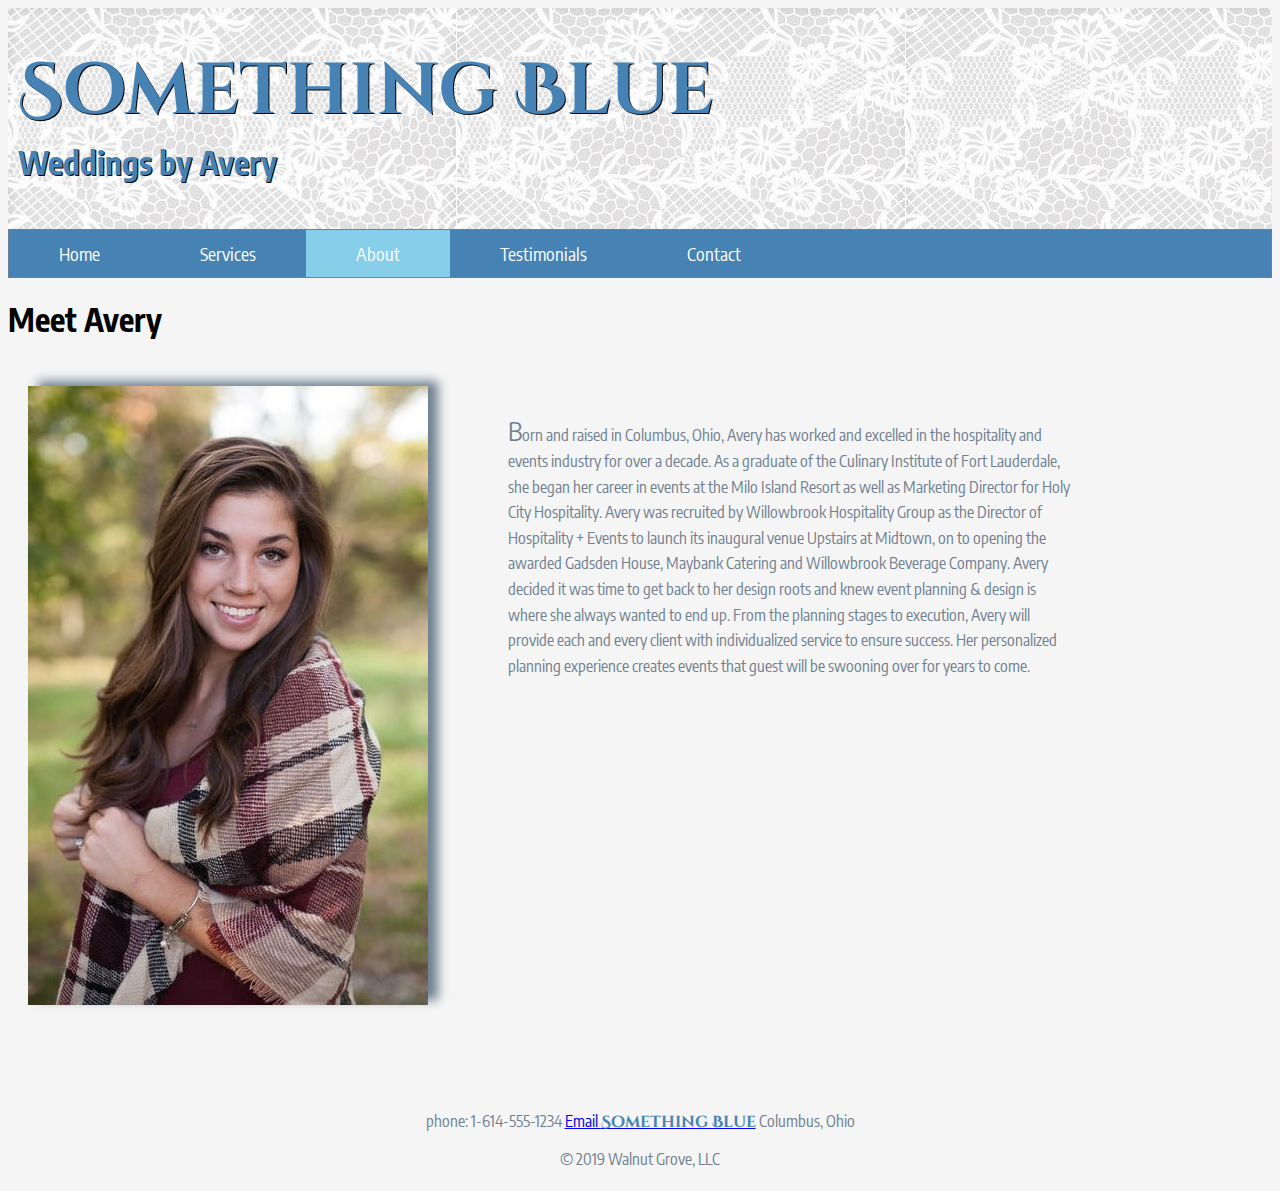
<file: about.html>
<!DOCTYPE html>
<html>
<head>
  <meta charset="UTF-8">
  <title>Something Blue</title>
  <link href="style.css" rel="stylesheet" style type="text/css">
  <link href="https://fonts.googleapis.com/css?family=Cinzel+Decorative:400" rel="stylesheet">
  <link href="https://fonts.googleapis.com/css?family=Encode+Sans+Condensed:500,600" rel="stylesheet">
</head>

<body>
  <div id="container">
  <div id="content">
  <header>
    <hgroup>
      <h1>Something Blue</h1>
      <h3>Weddings by Avery</h3>
    </hgroup>
    <nav>
      <ul>
        <li><a href="index.html">Home</a></li>
        <li><a href="services.html">Services</a></li>
        <li><a class="active" href="about.html">About</a></li>
        <li><a href="testimonials.html">Testimonials</a></li>
        <li><a href="contact.html">Contact</a></li>
      </ul>
    </nav>
  </header>
  <h1 class="opener">Meet Avery</h2>
<div>
<img class="avery" src="somethingblueavery.jpeg" style='margin-right:80px'/>
</div>

  <p class="about">
    Born and raised in Columbus, Ohio, Avery has worked and
     excelled in the hospitality and events industry for over a decade. As a
     graduate of the Culinary Institute of Fort Lauderdale, she began her career
     in events at the Milo Island Resort as well as Marketing Director for
      Holy City Hospitality.
       Avery was recruited by Willowbrook Hospitality
      Group as the Director of Hospitality + Events to launch its inaugural
      venue Upstairs at Midtown, on to opening the awarded Gadsden House,
      Maybank Catering and Willowbrook Beverage Company.
    Avery decided it was time to get back to her design roots and knew event
     planning & design is where she always wanted to end up.  From the planning
      stages to execution, Avery will provide each and every client with
      individualized service to ensure success. Her personalized planning
      experience creates events that guest will be swooning over for years to come.

  </p>

</div>
  <footer>
  phone: 1-614-555-1234
  <a href="mailto:info@somethingblue.com">Email <strong class="brand">Something Blue</strong></a>
  Columbus, Ohio<br/>
  <p class="copyright">&copy; 2019 Walnut Grove, LLC</p>
  </footer>
</div>
</body>




</html>
</file>
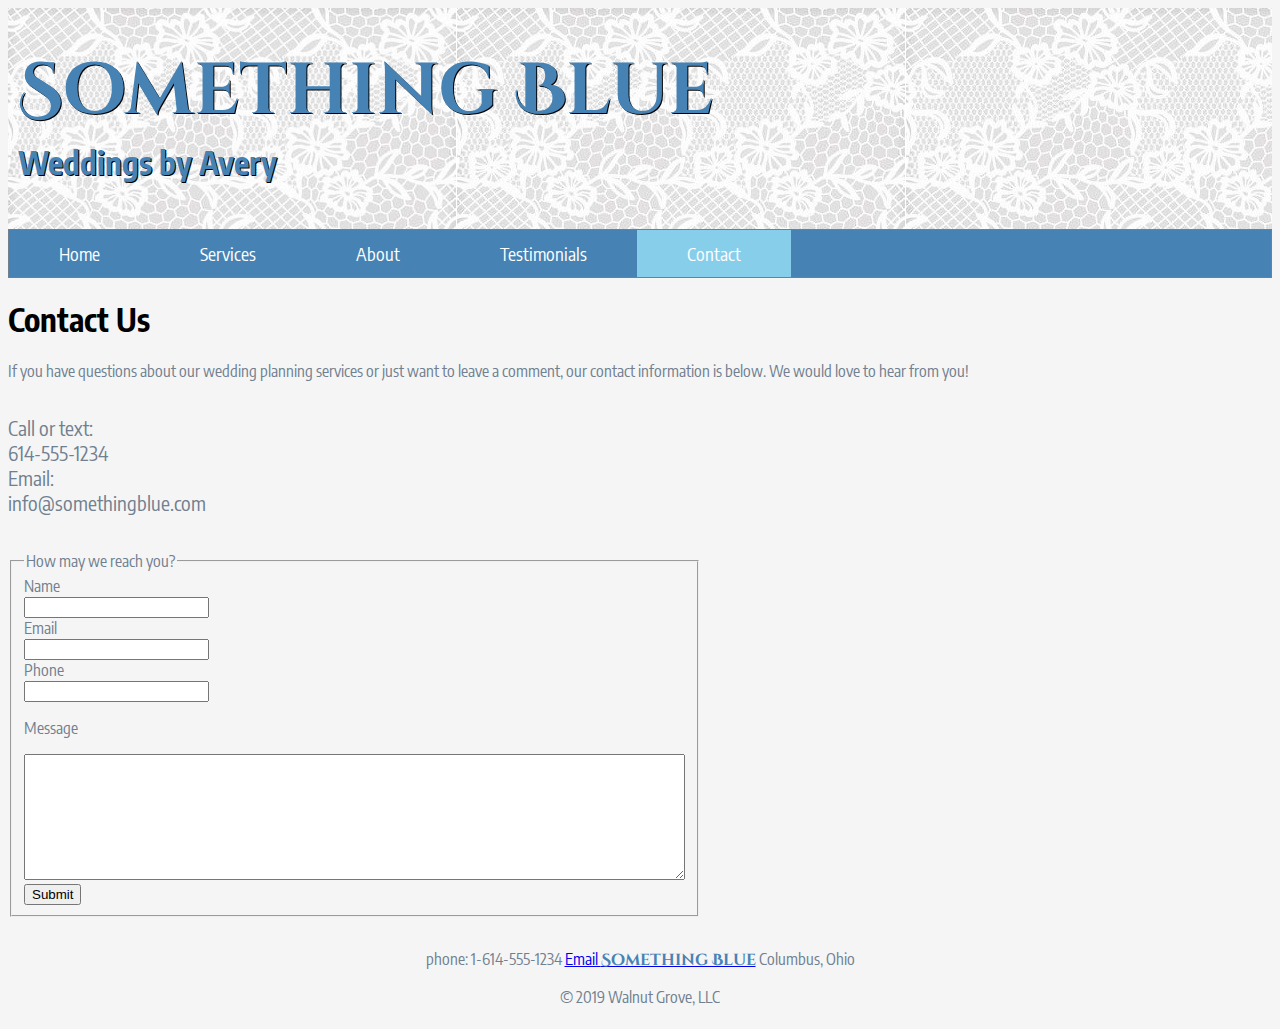
<file: contact.html>
<!DOCTYPE html>
<html>
<head>
  <meta charset="UTF-8">
  <title>Something Blue</title>
  <link href="style.css" rel="stylesheet" style type="text/css">
  <link href="https://fonts.googleapis.com/css?family=Cinzel+Decorative:400" rel="stylesheet">
  <link href="https://fonts.googleapis.com/css?family=Encode+Sans+Condensed:500,600" rel="stylesheet">
</head>

<body>
  <div id="container">
  <div id="content">
  <header>
    <hgroup>
      <h1>Something Blue</h1>
      <h3>Weddings by Avery</h3>
    </hgroup>
    <nav>
      <ul>
        <li><a href="index.html">Home</a></li>
        <li><a href="services.html">Services</a></li>
        <li><a href="about.html">About</a></li>
        <li><a href="testimonials.html">Testimonials</a></li>
        <li><a class="active" href="contact.html">Contact</a></li>
      </ul>
    </nav>
  </header>

<h1 class="opener">Contact Us</h1>
  <p>
   If you have questions about our wedding planning services or just want to leave
   a comment, our contact information is below. We would love to hear from you!
  </p><br/>

  <div id="contact">
    Call or text:<br/>
    614-555-1234<br/>
    Email:<br/>
    info@somethingblue.com
  </div><br/><br/>

 <fieldset class="form">
   <legend>How may we reach you?</legend>
   <label>Name <br/>
     <input type="text" name="name"/></label><br/>
   <label>Email <br/>
     <input type="text" name="email"/></label><br/>
   <label>Phone <br/>
     <input type="text" name="phone"/></label><br/>
   <p>Message</p>
   <textarea name="message" rows="8" cols="80"></textarea><br/>
   <input type="submit" name="submit" value="Submit"/>
 </fieldset>
 </div>
 <footer>
 phone: 1-614-555-1234
 <a href="mailto:info@somethingblue.com">Email <strong class="brand">Something Blue</strong></a>
 Columbus, Ohio<br/>
 <p class="copyright">&copy; 2019 Walnut Grove, LLC</p>
</footer>
</div>
</body>



</html>
</file>
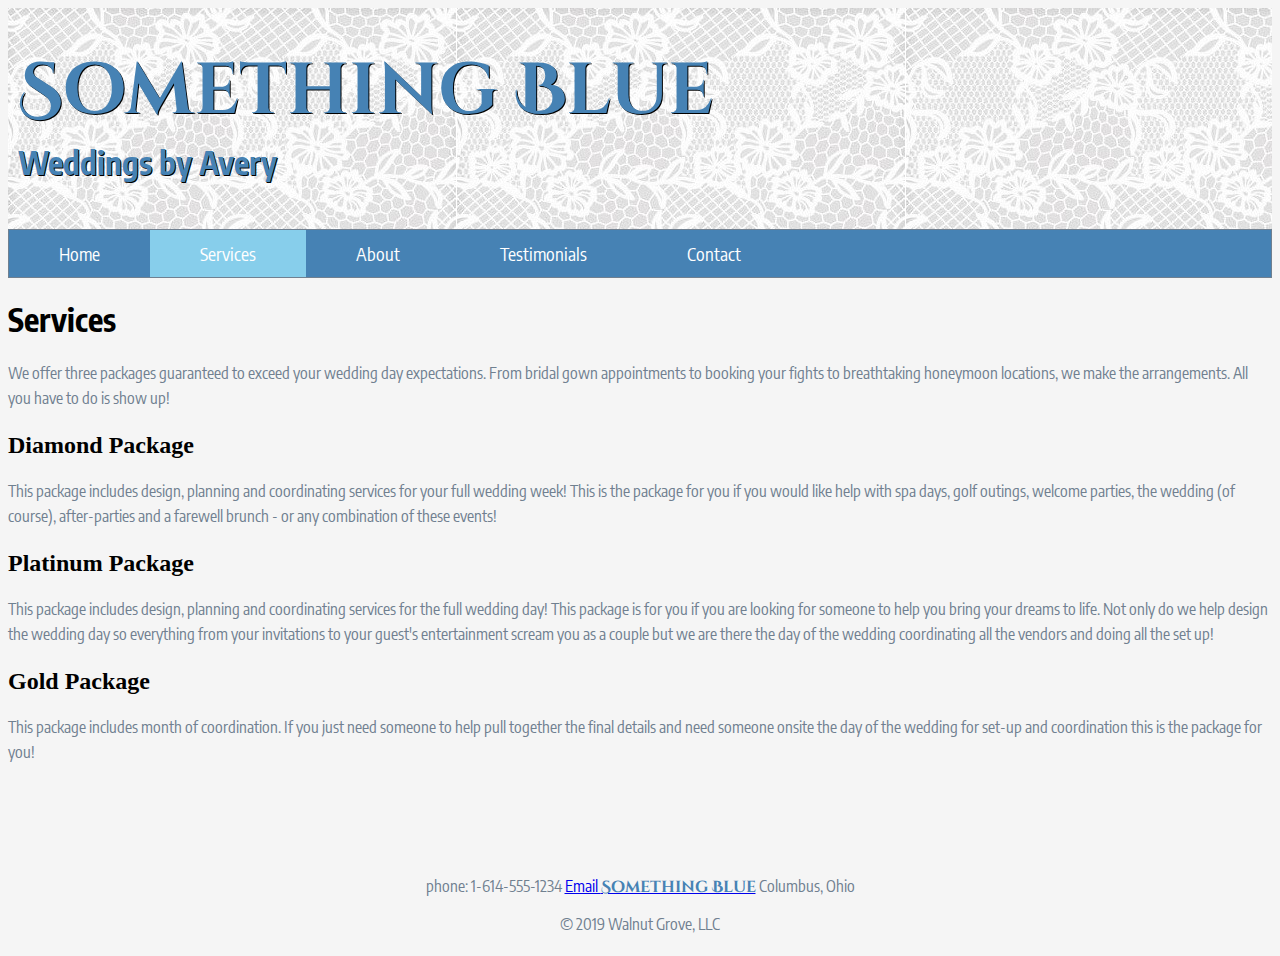
<file: services.html>
<!DOCTYPE html>
<html>
<head>
  <meta charset="UTF-8">
  <title>Something Blue</title>
  <link href="style.css" rel="stylesheet" style type="text/css">
  <link href="https://fonts.googleapis.com/css?family=Cinzel+Decorative:400" rel="stylesheet">
  <link href="https://fonts.googleapis.com/css?family=Encode+Sans+Condensed:500,600" rel="stylesheet">
</head>

<body>
  <div id="container">
  <div id="content">
  <header>
    <hgroup>
      <h1>Something Blue</h1>
      <h3>Weddings by Avery</h3>
    </hgroup>
    <nav>
      <ul>
        <li><a href="index.html">Home</a></li>
        <li><a class="active" href="services.html">Services</a></li>
        <li><a href="about.html">About</a></li>
        <li><a href="testimonials.html">Testimonials</a></li>
        <li><a href="contact.html">Contact</a></li>
      </ul>
    </nav>
  </header>
  <h1 class="opener">
    Services
  </h1>
  <p class="services">
    We offer three packages guaranteed to exceed your wedding day expectations.
    From bridal gown appointments to booking your fights to breathtaking honeymoon
    locations, we make the arrangements. All you have to do is show up!
  </p>

  <h2>Diamond Package</h2>
  <p class="services">
    This package includes design, planning and coordinating services for your
     full wedding week! This is the package for you if you would like help with
     spa days, golf outings, welcome parties, the wedding (of course),
     after-parties and a farewell brunch - or any combination of these events!
  </p>

 <h2>Platinum Package</h2>
 <p class="services">
   This package includes design, planning and coordinating services for the full
    wedding day! This package is for you if you are looking for someone to help
    you bring your dreams to life. Not only do we help design the wedding day so
     everything from your invitations to your guest's entertainment scream you
     as a couple but we are there the day of the wedding coordinating all the
     vendors and doing all the set up!
 </p>

 <h2>Gold Package</h2>
 <p class="services">
  This package includes month of coordination. If you just need someone to help
  pull together the final details and need someone onsite the day of the wedding
   for set-up and coordination this is the package for you!
 </p>
</div>
 <footer>
 phone: 1-614-555-1234
 <a href="mailto:info@somethingblue.com">Email <strong class="brand">Something Blue</strong></a>
 Columbus, Ohio<br/>
 <p class="copyright">&copy; 2019 Walnut Grove, LLC</p>
 </footer>
</div>
</body>




</html>
</file>
<file: style.css>
.brand {
  color: #4682b4;
  font-family: 'Cinzel Decorative', cursive;
}
body {
  background-color: #f5f5f5;
}

header h1 {
  font-family: 'Cinzel Decorative', cursive;
  font-size: 72px;
  color: #4682b4;
  text-shadow: 1px 1px 0px #000000;
  margin-bottom: 2px;
  margin-top: 20px;
}

header h3 {
  font-family: 'Encode Sans Condensed', sans-serif;
  font-size: 32px;
  color: #4682b4;
  text-shadow: 1px 1px 0px #000000;
  margin-top: 2px;

}

hgroup {
  background-image: url("somethingbluelace.jpeg");
  background-repeat: repeat-x;
  padding-bottom: 15px;
  padding-top: 15px;
  padding-left: 10px;
}
nav>ul {
  font-family: 'Encode Sans Condensed', sans-serif;
  list-style-type: none;
  margin: 0;
  padding: 0;
  overflow: hidden;
  background-color: #4682b4;
  border: 1px solid #708090;
}

nav li {
  float:left;
}

nav a {
  display: block;
  color: white;
  font-size: 18px;
  text-align: center;
  padding: 12px 50px;
  text-decoration: none;

}

nav a:hover {
  background-color: #708090;
}
.active {
  background-color: #87ceeb;
}

p {
  font-family: 'Encode Sans Condensed', sans-serif;
  color: #708090;
}

.opener {
  font-family: 'Encode Sans Condensed', sans-serif;
}

#container {
  position: relative;
  min-height: 100vh;
  margin-bottom: 3rem;
}

#content {
  padding-bottom: 4rem;
}

footer {
  font-family: 'Encode Sans Condensed', sans-serif;
  color: #708090;
  position: absolute;
  height: 2rem;
  bottom: 0;
  width: 100%;
  text-align: center;

}

p.main::first-letter {
  font-size: 160%;
}

p.main {
  line-height: 1.6em;
}
img.avery {
  float: left;
  margin-left: 20px;
  margin-top: 25px;
  box-shadow: 10px -5px 10px #708090;
}

p.about {
  margin-bottom: 400px;
  margin-right: 200px;
  margin-top: 80px;
  line-height: 1.6em;
}

p.about::first-letter {
  font-size: 160%;
}

img.zaneCamilla {
  margin-left: 300px;
  margin-top: 100px;
  margin-bottom: 70px;
  box-shadow: 10px -5px 10px #708090;

}

p.zaneCamilla {
  float: right;
  width: 500px;
  margin-right: 300px;
  margin-top: 200px;
  line-height: 1.6em;
}

p.zaneCamilla::first-letter {
  font-size: 160%;
}

img.jonKendall {
  float: right;
  width: 350px;
  margin-right: 200px;
  box-shadow: 10px -5px 10px #708090;
}

p.jonKendall {
  width: 500px;
  margin-left: 400px;
  margin-top: 200px;
  margin-bottom: 350px;
  line-height: 1.6em;
}

p.jonKendall::first-letter {
  font-size: 160%;
}

p.services {
  line-height: 1.6em;
}
legend, label {
  font-family: 'Encode Sans Condensed', sans-serif;
  color: #708090;
}


#contact {
  font-size: 20px;
  font-family: 'Encode Sans Condensed', sans-serif;
  color: #708090;
}
fieldset {
  width: 500px;
}

.mySlides {
  display: block;
   margin-left: auto;
   margin-right: auto
}
</file>
